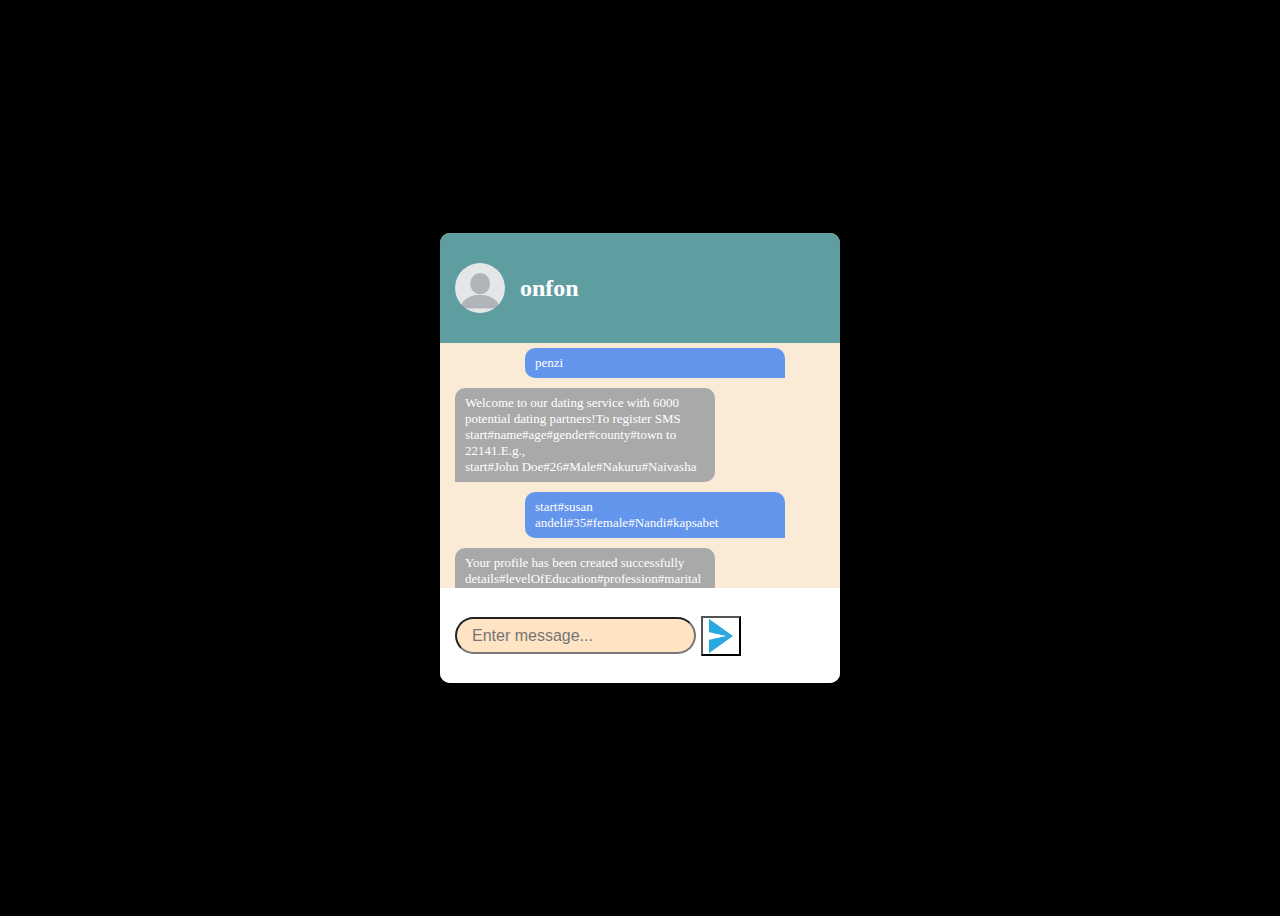
<file: penzi front/index.html>
<!DOCTYPE html>

<head>
  <title>penzi </title>
  <link rel="stylesheet" href="style.css">
  <link href='https://unpkg.com/boxicons@2.1.4/css/boxicons.min.css' rel='stylesheet'>

  
</head>


<body>
 
  <div class="container">
    <div class="chat-box">
      <!-- user -->
      <div class="system">
       <img src="images/system.png">
        <div class="system-info">
          <h2>onfon</h2>
        </div>
      </div>
      <!-- main chat section -->
      <div class="chats">
        <div class="user-chat">penzi</div>
        <div class="system-chat">Welcome to our dating service with 6000 potential dating partners!To register SMS <br> start#name#age#gender#county#town to 22141.E.g.,<br> start#John Doe#26#Male#Nakuru#Naivasha</div>
        <div class="user-chat">start#susan andeli#35#female#Nandi#kapsabet</div>
        <div class="system-chat">Your profile has been created successfully <br>details#levelOfEducation#profession#maritalStatus#religion#ethnicity to 22141.E.g.<br>details#diploma#driver#single#christian#mijikenda</div>
      </div>
      <!-- input field -->
      <div class="chat-input">
        <input type="text" placeholder="Enter message..."/>
        <button class="send-btn">
          <img src="images/send1.png" alt="send-btn">
        </button>
      </div>
    </div>
  </div>



</body>
<script src="chat.js"></script>
<script src="chat.js"></script>
</html>
</file>
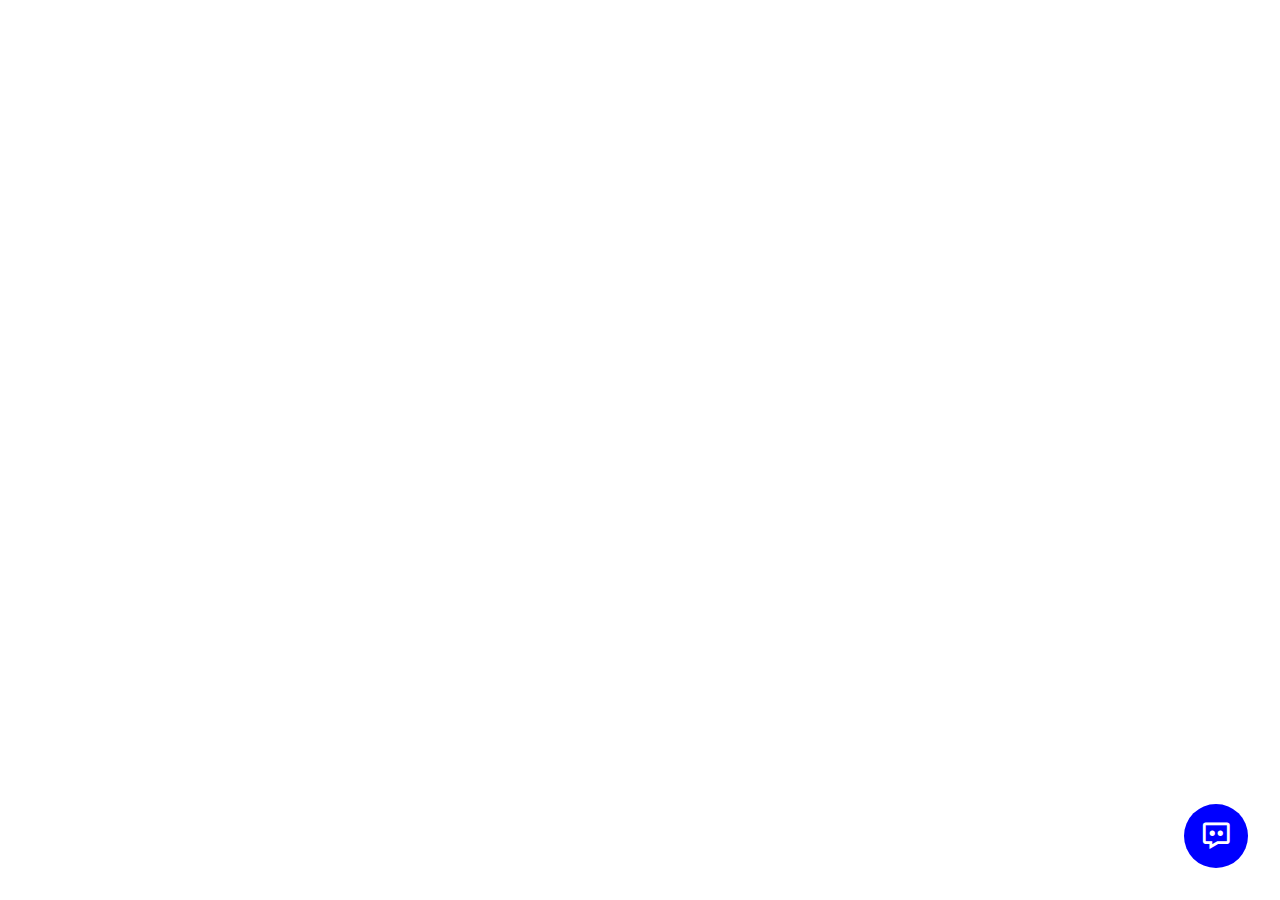
<file: penzi front/trial penzi/index.html>
<!DOCTYPE html>

<head>
    <title>chat with us</title>
    <link rel="stylesheet" href="chat.css">
    <link href='https://unpkg.com/boxicons@2.1.4/css/boxicons.min.css' rel='stylesheet'>
</head>

<body>
    <div class="chat-wrapper">
        <div class="chatbox-toggle">
            <i class='bx bx-message-dots'></i>
        </div>
        <div class="chatbox-message-wrapper">
            <div class="chatbox-message-header">
                <div class="chatbox-message-profile">
                    <img src="images/system.png">
                    <div>
                        <h4 class="chatbox-message-name">Onfonmedia</h4>
                        <p class="chatbox-message-status">online</p>
                    </div>
                </div>
                <div class="chatbox-message-dropdown">
                    <i class='bx bx-dots-vertical-rounded  chatbox-message-dropdown-toggle'></i>
                    <ul class="chatbox-message-dropdown-menu">
                        <li>
                            <a href="#">search</a>
                        </li>
                        <li>
                            <a href="#">report</a>

                        </li>
                    </ul>
                </div>
            </div>
            <div class="chatbox-message-content">
                <h4 class="chatbox-message-no-messages">You don't have messages yet!</h4>
                <!-- <div class="chatbox-message-item sent">
                    <span class="chatbox-message-item-text">penzi refehssnsyswoqmosbdfnsljjwh</span>
                    <span class="chatbox-message-item-time">11.50</span>
                </div>
                <div class="chatbox-message-item received">
                    <span class="chatbox-message-item-text">penzihsdgg gsfsydhedb hhjheiwshdhssjjssjsjsjsjjsdh</span>
                    <span class="chatbox-message-item-time">11.50</span>
                </div> -->
            </div>
            <div class="chatbox-message-bottom">
                <form action="#" class="chatbox-message-form">
                    <textarea rows="1" placeholder="Type message...." class="chatbox-message-input"></textarea>
                    <button type="submit" class="chatbox-message-submit"><i class='bx bx-send'></i></button>
                </form>
            </div>
        </div>

    </div>
    <script src="chat.js"></script>
</body>

</html>
</file>
<file: penzi front/style.css>
body{
  display: flex;
  justify-content: center;
  align-items: center;
  min-height: 100vh;
  background-color: black;
}
.container{
  display: flex;
  justify-content: center;
  align-items: center;
}
/* chat-box section */
.chat-box{
  width: 400px;
  height: 450px;
  background-color: antiquewhite;
  overflow: hidden;
  border-radius: 10px;
  position: relative;

}
/* system info */
.system{
  display: flex;
  justify-content: start;
  align-items: center;
  height: 80px;
  background-color: cadetblue;
  padding: 15px;
}
.system img {
  height: 50px;
  width: 50px;
  border-radius: 50%;
}
.system-info{
  color: #fff;
  padding: 15px;
} 
/* chat section */
.chats{
  width: 100%;
  padding: 0 15px;
  color: #fff;
  position: relative;
  font-size: small;

}
.user-chat{
  width: 60%;
  word-wrap: break-word;
  background-color:cornflowerblue;
  padding: 7px 10px;
  border-radius: 10px 10px 0px 10px;
  margin: 5px 0px 5px auto ;
  margin-right: auto;
  
}
.system-chat{
  width: 60%;
  word-wrap: break-word;
  background-color: darkgray;
  padding: 7px 10px;
  border-radius: 10px 10px 10px 0px;
  margin: 10px 0px;
}
/* input scetio n */
.chat-input{
  display: flex;
  align-items: center;
  width: 100%;
  height: 65px;
  background-color: #fff;
  padding: 15px;
  overflow: hidden;
  position: absolute;
  bottom: 0;
}
.chat-input input{
  width: calc(100%-40%);
  height: 50%;
  background-color:bisque;
  border-radius: 50px;
  color: black;
  font-size: medium;
  padding: 0 15px;
}
.send-btn{
  height: 40px;
  width: 40px;
  background-color: transparent;
  overflow: hidden;
  position: relative;
  margin-left: 5px;
  cursor: pointer;
  transition: 0.5s ease-in-out;
}
.send-btn:active{
  transform:scale(0.85);
}
.send-btn img{
  width: 100%;
  height: 100%;
  
}
</file>
<file: penzi front/trial penzi/chat.css>
/* body {
    justify-content: center;
    align-items: center;
    min-height: 100vh;
   
} */

.chat-wrapper {
    position: fixed;
    display: flex;
    bottom: 2rem;
    right: 2rem;
    width: 4rem;
    height: 4rem;

}

/* chatbox-toggle section */
.chatbox-toggle {
    width: 100%;
    height: 100%;
    background: blue;
    color: white;
    border-radius: 50%;
    font-size: 2rem;
    display: flex;
    justify-content: center;
    align-items: center;
    cursor: pointer;
    transition: .2s;
}

.chatbox-toggle:active {
    transform: scale(.9);
}

/* chatbox-message-wrapper */
.chatbox-message-wrapper {
    position: absolute;
    bottom: calc(100% + 1rem);
    right: 0;
    width: 420px;
    border-radius: .5rem;
    overflow: hidden;
    box-shadow: .5rem .5rem 2rem rgba(0 0 0 .1);
    transform: scale(0);
    transform-origin: bottom right;
    transition: 2s;
}
.chatbox-message-wrapper.show{
    transform: scale(1);
}

.chatbox-message-header {
    display: flex;
    align-items: center;
    justify-content: space-between;
    background: white;
    padding: .75rem 1.5rem;
}

.chatbox-message-profile {
    display: flex;
    align-items: center;
    grid-gap: .5rem;
}

.chatbox-message-profile img {
    height: 50px;
    width: 50px;
    border-radius: 50%;
    object-fit: cover;
}

.chatbox-message-name {
    font-size: medium;
    font-weight: 600;
}
.chatbox-message-dropdown{
    position: relative;
}
.chatbox-message-status {
    font-size: small;
    color: darkgray;
}

.chatbox-message-dropdown-toggle {
    display: flex;
    justify-content: center;
    align-items: center;
    width: 2.5rem;
    height: 2.5rem;
    font-size: small;
    border-radius: 50%;
    cursor: pointer;

}
.chatbox-message-dropdown-toggle:hover{
    background:floralwhite;
}
.chatbox-message-dropdown-menu{
    list-style: none;
    margin: 0;
    position: absolute; 
    top: 100%;
    right: 0;
    padding: 5rem 0;
    background:floralwhite;
    width: 100px;
    height: 5px;
    box-shadow: .25rem .25rem 1.5rem rgba(0 0 0 .1);
    transform: scale(0);
    transform-origin: top right;
    transition: .2s;
}
.chatbox-message-dropdown-menu.show{
    transform: scale(1);
}
.chatbox-message-dropdown-menu a{
    font-size: medium;
    font-weight: 500; 
    text-decoration: none;
    padding: .5rem 1rem;
    display: block;
    color: var(--dark);

}
.chatbox-message-dropdown-menu a:hover{
    background: darkgray;
}
.chatbox-message-content{
    background-color:darkgrey;
    padding: 1.5rem;
    display: flex;
    flex-direction: column;
    grid-row-gap: 1rem;
    max-height: 300px;
    overflow-y: auto;
}
.chatbox-message-item{
    width: 90%;
    padding: 1rem;
}
.chatbox-message-item.sent{
    align-self: flex-end;
    background-color:burlywood;
    color: white;
    border-radius: 15px 0 15px 15px;
}
.chatbox-message-item.received{
    align-self: flex-start;
    background-color:skyblue;
    color: white;
    border-radius: 0px 15px 15px 15px;
    box-shadow: .25rem .25rem 1.5rem rgba(0,0, 0,.05);
}
.chatbox-message-item-time{
    float: right;
    font-size: smaller;
    margin-top: 15px;
    /* display: inline-block; */

}
.chatbox-message-bottom{
    background-color: azure;
    padding: .75rem 1.5rem  ;
}
.chatbox-message-form{
    display: flex;
    align-items: center;
    background-color: floralwhite;
    border-radius: .75rem;
    padding: .5rem 1.25rem;

}
.chatbox-message-input{
    background: transparent;
    outline: none;
    border: none;
    resize:none;
    scrollbar-width: none;   
}
.chatbox-message-input::-webkit-scrollbar{
    display: none   ;
}
.chatbox-message-submit{
    background: transparent;
    color: blue;
    font-size: medium;
    outline: none;
    border: none;
    cursor: pointer; 
}
.chatbox-message-no-messages{
    font-size: medium;
    font-weight: 600;
    text-align: center;
}



/* media query */
@media screen and (max-width: 576px){
    .chatbox-message-wrapper{
        width: calc(100vw-2rem);
    }
    .chat-wrapper{
        bottom: 1rem;
        right: 1rem;

    }
}
</file>
